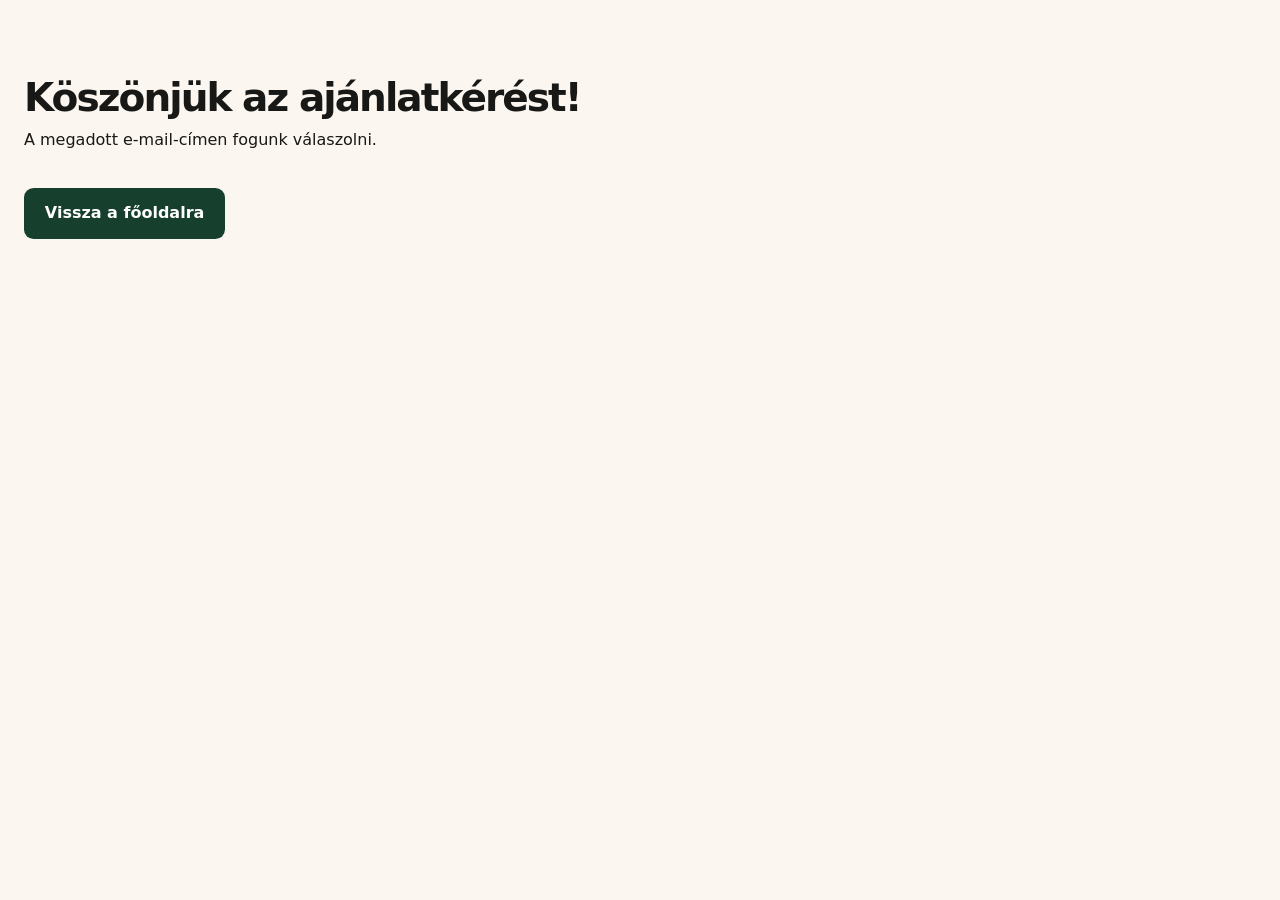
<file: public/koszonjuk.html>
<!doctype html>
<html lang="hu">
<head>
<meta charset="utf-8">
<meta name="viewport" content="width=device-width, initial-scale=1">
<meta name="robots" content="noindex">
<title>Köszönjük az ajánlatkérést | Cívis Webstúdió</title>
<link rel="stylesheet" href="style.css">
</head>
<body>
<main class="wrap services">
<h1>Köszönjük az ajánlatkérést!</h1>
<p>A megadott e-mail-címen fogunk válaszolni.</p>
<a class="button" href="/">Vissza a főoldalra</a>
</main>
</body>
</html>
</file>
<file: public/style.css>
:root{color-scheme:light;--paper:#fbf6ef;--green:#173f2d;--text:#181816;--line:#d9dbcf}
*{box-sizing:border-box}
body{margin:0;background:var(--paper);color:var(--text);font-family:Inter,system-ui,sans-serif;line-height:1.55}
.wrap{width:min(100% - 3rem,1440px);margin:auto}
a{color:var(--green);text-underline-offset:.22em}
a:focus-visible{outline:3px solid #427753;outline-offset:5px}
.top{display:flex;justify-content:space-between;align-items:center;gap:1rem;padding:1rem 0}
.brand{display:flex;align-items:center;gap:.6rem;font-size:clamp(1.1rem,2.5vw,2rem);font-weight:850;color:var(--text);text-decoration:none;letter-spacing:-.04em}
.brand-logo{display:block;width:clamp(2.5rem,5vw,3rem);height:auto;aspect-ratio:1;object-fit:contain;flex:none}
nav{display:flex;gap:clamp(.8rem,3vw,2.5rem)}
nav a{font-weight:650;color:var(--text);text-decoration:none}
nav a:hover{text-decoration:underline}
.hero{display:grid;position:relative;isolation:isolate;align-items:center;min-height:350px;padding:2rem 0 2.4rem}
.hero-copy{position:relative;z-index:1;max-width:76%}
.city{position:absolute;right:0;bottom:0;width:39%;height:100%;object-fit:cover;object-position:right bottom;mask-image:linear-gradient(to right,transparent,#000 28%)}
h1,h2,h3,p{margin:0}
h1{font-size:clamp(2rem,3.05vw,3.45rem);line-height:1.1;letter-spacing:-.05em;font-weight:850}
.hero p{font-size:clamp(1.05rem,1.55vw,1.35rem);max-width:37em;margin-top:.85rem;line-height:1.4}
.button{display:inline-block;margin-top:1.7rem;padding:.82rem 1.3rem;border-radius:.6rem;background:var(--green);color:white;font-weight:750;text-decoration:none}
.button:hover{background:#22573e}
.grid{display:grid;grid-template-columns:1.26fr 1fr;grid-template-rows:repeat(2,clamp(155px,18vw,245px));gap:1rem;margin-top:1rem}
.card{position:relative;display:block;overflow:hidden;border-radius:.85rem}
.card img{width:100%;height:100%;object-fit:cover;transition:transform .25s}
.card:hover img{transform:scale(1.035)}
.card strong{position:absolute;bottom:0;left:0;padding:.38rem .9rem;background:var(--paper);border-radius:0 .85rem 0 0;font-size:clamp(1.3rem,2.6vw,2.4rem);letter-spacing:-.045em}
.featured{grid-row:span 2}
.featured strong{background:var(--green);color:white}
.caption{font-size:.9rem;color:#4c514b;margin-top:.65rem}
.projects,.services-grid{display:grid;grid-template-columns:repeat(3,1fr);gap:1.5rem;margin-top:1.5rem}
.projects article,.services article{border-top:1px solid var(--line);padding-top:1rem;scroll-margin-top:1rem}
.projects p,.services p,.contact p{margin:.5rem 0}
.projects a{font-weight:700}
.services,.contact{margin-top:clamp(2.5rem,6vw,5rem)}
.services-grid{grid-template-columns:repeat(2,1fr)}
.contact{background:#eaf0e7;padding:clamp(1.25rem,4vw,3rem);border-radius:1rem}
.footer{margin-top:2rem;padding:1rem 0;border-top:1px solid var(--line);font-weight:650}
@media(max-width:700px){
.wrap{width:calc(100% - 2rem)}
.hero{padding:1.5rem 0 0;min-height:0}
.hero-copy{max-width:100%}
.city{position:static;width:100%;height:155px;margin-top:1rem;mask-image:linear-gradient(to bottom,transparent,#000 30%)}
.grid{grid-template-columns:1fr;grid-template-rows:none;grid-auto-rows:190px}
.featured{grid-row:auto}
.projects,.services-grid{grid-template-columns:1fr;gap:1rem}
}
@media(max-width:370px){.top{align-items:flex-start;flex-direction:column}}
@media(prefers-reduced-motion:reduce){.card img{transition:none}}
.process{display:grid;grid-template-columns:repeat(3,1fr);gap:1.5rem;padding:0;margin:1.4rem 0 0;list-style:none}
.process li{border-top:1px solid var(--line);padding-top:1rem}
.process p{margin:.5rem 0}
@media(max-width:700px){.top{flex-wrap:wrap}.process{grid-template-columns:1fr;gap:1rem}}
.contact{display:grid;grid-template-columns:minmax(0,.75fr) minmax(0,1.25fr);gap:clamp(1.5rem,4vw,4rem);align-items:start}
.contact h2{font-size:clamp(2rem,4vw,3.5rem);line-height:1.08;letter-spacing:-.05em}
.contact > div > p{max-width:29ch;margin-top:1rem}
.project-form{background:#fdfbf6;border:1px solid #d5ddd1;border-radius:1rem;padding:clamp(1rem,3vw,2rem)}
.project-form label{display:block;margin-bottom:1rem;font-weight:650}
.form-row{display:grid;grid-template-columns:repeat(2,minmax(0,1fr));gap:1rem}
.project-form input,.project-form select,.project-form textarea{display:block;width:100%;border:1px solid #aab6a9;border-radius:.5rem;background:#fff;color:var(--text);font:inherit;font-weight:400;padding:.7rem .75rem;margin-top:.35rem}
.project-form textarea{resize:vertical}
.project-form :is(input,select,textarea,button):focus-visible{outline:2px solid #427753;outline-offset:3px}
.project-form .button,.copy-button{cursor:pointer;font:inherit;font-weight:750}
.project-form .button{border:0;margin-top:0}
.copy-button{border:1px solid var(--green);border-radius:.5rem;background:transparent;color:var(--green);padding:.55rem .9rem}
#projekt-piszkozat{border-top:1px solid var(--line);margin-top:1rem;padding-top:1rem}
@media(max-width:760px){.contact,.form-row{grid-template-columns:1fr}.form-row{gap:0}}

.action-row{display:flex;flex-wrap:wrap;align-items:center;gap:.75rem;margin-top:1.3rem}
.action-row .button{margin-top:0}
.button-outline{background:transparent;color:var(--green);box-shadow:inset 0 0 0 1px currentColor}
.button-outline:hover{background:#eaf0e7}
.projects{grid-template-columns:repeat(2,minmax(0,1fr))}
.scan-case{margin-top:clamp(2rem,5vw,4rem);scroll-margin-top:1rem;border-radius:1rem;background:#eeeee3;padding:clamp(1rem,4vw,2.5rem)}
.scan-case > p{max-width:64ch;margin-top:.5rem}
.scan-steps{display:grid;grid-template-columns:repeat(3,minmax(0,1fr));gap:1rem;margin:1rem 0}
.scan-screen{min-width:0;border:1px solid #d0c6a8;border-radius:1rem;background:#fcfaf4;overflow:hidden}
.scan-screen h3{padding:.85rem 1rem;background:#25231e;color:#f7e8bd;font-size:1rem}
.scan-screen dl{display:grid;gap:.25rem;padding:1rem;margin:0}
.scan-screen dt{font-size:.875rem;color:#575345}
.scan-screen dd{margin:0 0 .4rem;font-weight:650}
@media(max-width:700px){.projects,.scan-steps{grid-template-columns:1fr}}
</file>
